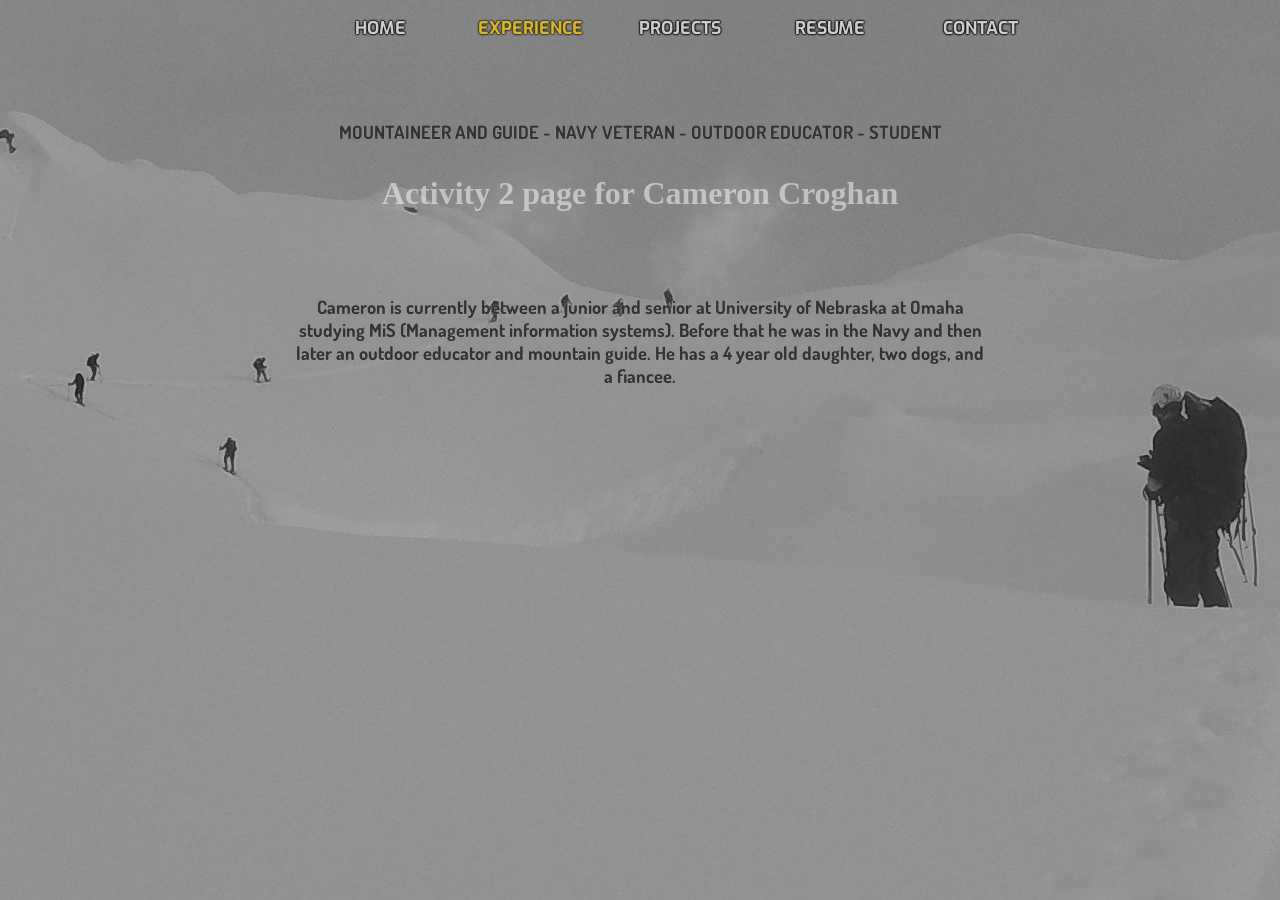
<file: project/experience.html>
<!DOCTYPE html>

<!--
    NAME: Cameron Croghan  
    EMAIL: cameroncroghan@unomaha.edu

    -->  

    <html lang="en"> 
        <head>
        <title>Experience</title>
        <meta charset="utf-8" />
        <link rel="stylesheet" type="text/css" href="css/launchpage.css">
        <link rel="preconnect" href="https://fonts.googleapis.com">
        <link rel="preconnect" href="https://fonts.gstatic.com" crossorigin>
        <link href="https://fonts.googleapis.com/css2?family=Dosis&family=IM+Fell+English&display=swap" rel="stylesheet">
        <link href="https://fonts.googleapis.com/css2?family=Dosis&family=IM+Fell+English&family=Lato:wght@300;400&display=swap" rel="stylesheet">
        <link href="https://fonts.googleapis.com/css2?family=Dosis&family=Exo&family=IM+Fell+English&family=Lato:wght@300;400&display=swap" rel="stylesheet">
    
    
        </style>
        <body>
            <body class="experbackground">
    
            <div id="fullname"> 

                <h1></h1>
                <p> MOUNTAINEER AND GUIDE - NAVY VETERAN - OUTDOOR EDUCATOR - STUDENT </p>
                <h1> Activity 2 page for Cameron Croghan </h1>
                <p>Cameron is currently between a junior and senior at University of Nebraska at Omaha studying MiS (Management information systems). Before that he was in the Navy and then later an outdoor educator and mountain guide. He has a 4 year old daughter, two dogs, and a fiancee.  </p>
                </div>
            </div>





        <div class="navbar">
            <ul id="nav">

              <li><a href="index.html" target="_blank">HOME</a></li>
              <li><a href="experience.html" class="active" target="_blank">EXPERIENCE</a></li>
              <li><a href="projectstuff.html" target="_blank">PROJECTS</a></li>
              <li><a href="resume" target="_blank">RESUME</a></li>
              <li><a href="contact.html" target="_blank">CONTACT</a></li>
            </ul>

        </div>


    </body>


</html>
</file>
<file: project/css/launchpage.css>
body {
        background-size: 100%;
        margin: 0px;

}

/* Setting the background of entire webpage(s) */
.homebackground {
        background: url("../images/icecap1.jpg") no-repeat center center fixed;
        margin: 0px;

}

.experbackground {
        background: url("../images/icecapgray.jpg") no-repeat center center fixed;
        margin: 0px;

}

/* I will insert other pages and their backgrounds here */

/* The circle image only on index page */
#peacoatimage {
                padding-top: 0px;
                background: url("../images/circtryagain.png") no-repeat center center;
                opacity: .8;
                background-size: 70%;
                margin: 80px auto;
                width: 100%;
                max-width: 400px;
                height: 300px;

} 


/* My name on index page */
.myname {
        padding-top: 80px;
        text-align: center; 
        font-family: 'Lato', sans-serif;
        color: #FFCC00;
        opacity: .7;
        font-size: 4em;
        font-weight: bold;
        text-shadow: 0 0 2px black, 0 0 2px black, 0 0 2px black, 0 0 2px black;

}

h1 {
                min-height: 120px;
                width: 90%;
                max-width: 700px;
                vertical-align: middle;
                text-align: center;
                margin: 0 auto;
                text-decoration: none;
                color: rgba(255, 255, 255, 0.5);
                
}

p {
                font-family: 'Dosis', sans-serif;
                font-size: 1.15em;
                color:rgb(51, 51, 51);
                font-weight: bolder;
                width: 90%;
                max-width: 700px;
                text-align: center;
                margin: 0 auto;
                padding-bottom: 32px;
                text-shadow: 0 0 1px rgba(0, 0, 0, 0.5), 0 0 1px rgba(245, 245, 245, 0.5), 0 0 1px rgba(245, 245, 245, 0.5), 0 0 1px rgba(245, 245, 245, 0.5);

}


/* Setting the initial element for social tags (facebook, twitter, linkedin, etc */
#social {
        
        position: absolute;
        list-style:none;
        padding: 5px 100px 100px 100px;
        left:50%;
        right: 50%;
        margin-left:-375px; 
        width: 600px;
        max-width: 900px;

}


 /* Making list elements for social tags */
#social li {
                margin-left: 30px;
                float: left;

}

/* Clickable anchors for social tags */
#social a {

                display:block;
                text-align: center;
                width:30px; 
                text-decoration:none;   

}

.fa {
                padding: 20px;
                font-size: 30px;
                width: 30px;
                text-align: center;
                text-decoration: none;
                border-radius: 50%;
                border: 1px solid #FFCC00;

}

.fa:hover {
                opacity: .99;

}

.fa-facebook {
                background: #3B5998;
                color: white;
                opacity: .6;

}

.fa-twitter {
                background: #55ACEE;
                color: white;
                opacity: .6;
}

.fa-linkedin {
                background: #007bb5;
                color: white;
                opacity: .6;

}

.fa-google {
                background: #dd4b39;
                color: white;
                opacity: .6;

}

.fa-instagram {
                background: #125688;
                color: white;
                opacity: .6;

}


/* Making the navigation bar at top of page */
#navbar {
                position: absolute;

}

#nav {
                position:absolute;
                left:50%;
                top:0;
                right: 50%;
                margin-left:-375px; 
                width:800px;
                list-style:none;

}

#nav li {
                float:left;
        }

#nav a {
                display:block;
                text-align:center;
                width:150px; 
                text-decoration:none; 

}

.navbar a {
                color: #CCCCCC;
                font-family: 'Exo', sans-serif;
                font-weight: bold;
                font-size: 1.1em;
                text-shadow: 0 0 2px black, 0 0 2px black, 0 0 2px black, 0 0 2px black;

}

.navbar a.active {
                color: #FFCC00;
                opacity: .7;

}


.navbar a:hover {
                color: rgb(55, 93, 131);
                opacity: .9;

}
</file>
